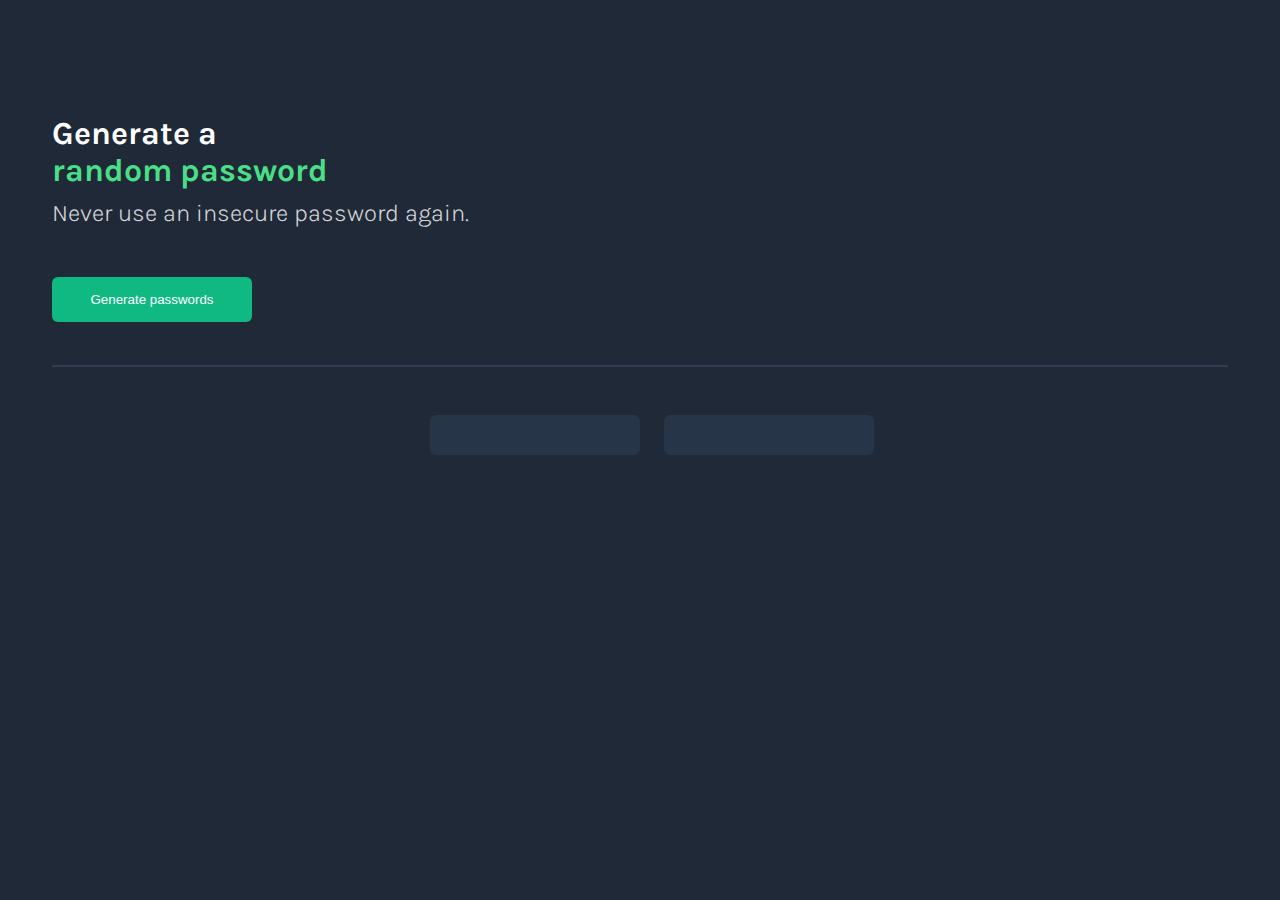
<file: projects/password-generator/index.html>
<!DOCTYPE html>
<html lang="en">
  <head>
    <meta charset="UTF-8" />
    <meta name="viewport" content="width=device-width, initial-scale=1.0" />
    <link rel="stylesheet" href="index.css" />
    <link rel="preconnect" href="https://fonts.googleapis.com" />
    <link rel="preconnect" href="https://fonts.gstatic.com" crossorigin />
    <link
      rel="icon"
      href="[data-uri]"
    />
    <link
      href="https://fonts.googleapis.com/css2?family=Karla:ital,wght@0,200..800;1,200..800&display=swap"
      rel="stylesheet"
    />
    <title>Password Generator</title>
  </head>
  <body>
    <h1 id="main-call">
      Generate a
      <div class="emphasis">random password</div>
    </h1>
    <h2 id="subline">Never use an insecure password again.</h2>
    <button id="generate-passwords-btn" onclick="generatePasswords()">
      Generate passwords
    </button>
    <hr />
    <div id="passwords-div">
      <div id="password-one" class="password-field"></div>
      <div id="password-two" class="password-field"></div>
    </div>
    <div id="password-copied-notification">Copied!</div>
    <script src="index.js"></script>
  </body>
</html>
</file>
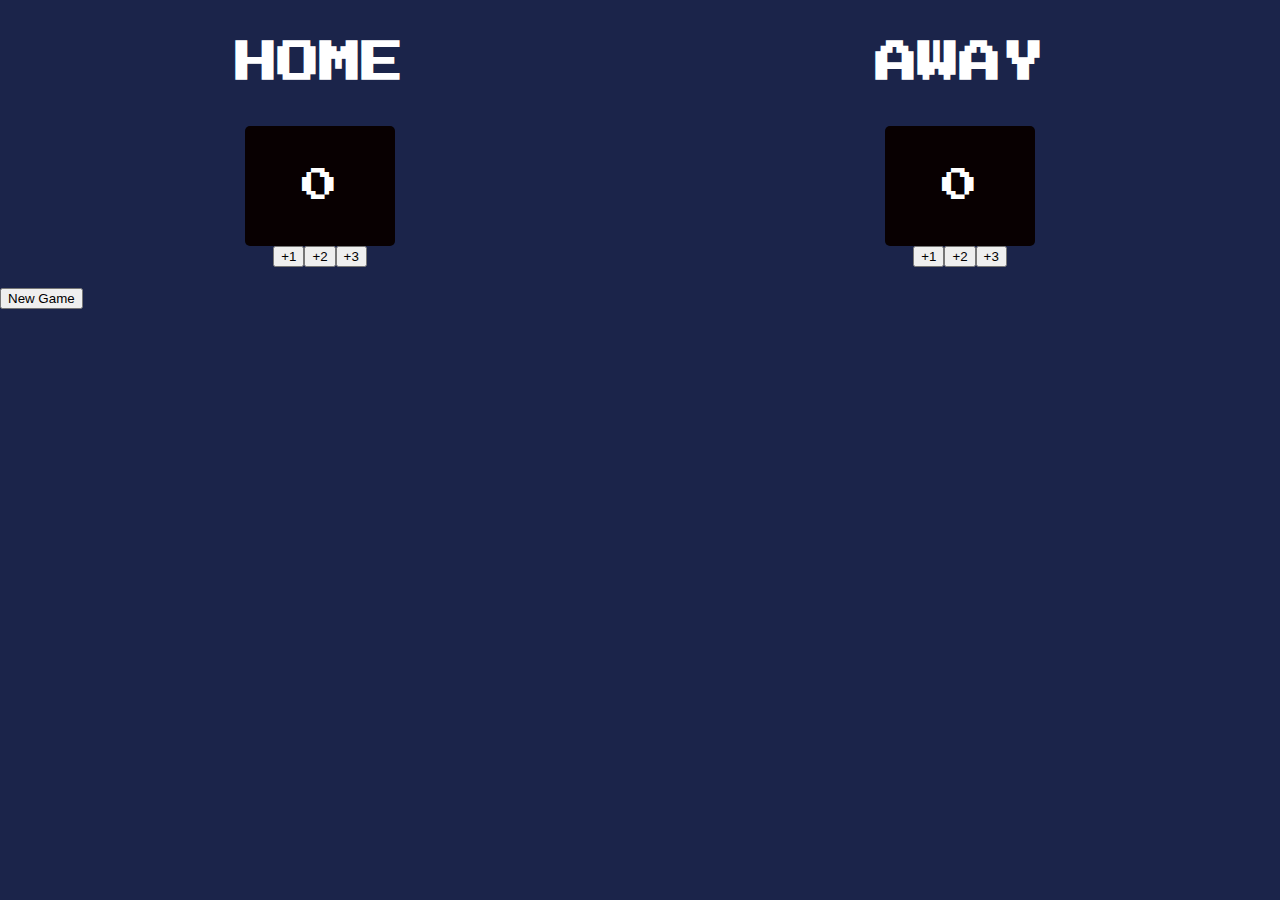
<file: projects/scoreboard/index.html>
<!DOCTYPE html>
<html lang="en">
  <head>
    <meta charset="UTF-8" />
    <meta name="viewport" content="width=device-width, initial-scale=1.0" />
    <link rel="stylesheet" href="index.css" />
    <link rel="preconnect" href="https://fonts.googleapis.com" />
    <link rel="preconnect" href="https://fonts.gstatic.com" crossorigin />
    <link
      href="https://fonts.googleapis.com/css2?family=Open+Sans:ital,wght@0,300..800;1,300..800&family=Orbitron&family=Press+Start+2P&display=swap"
      rel="stylesheet"
    />
    <title>Scoreboard</title>
  </head>

  <body>
    <div class="container">
      <div class="scoreboard">
        <h3>HOME</h3>
        <div class="score-container">
          <p id="home-score">0</p>
        </div>
        <div id="home-score-btns" class="score-btns">
          <button data-action="add-one">+1</button>
          <button data-action="add-two">+2</button>
          <button data-action="add-three">+3</button>
        </div>
      </div>

      <div class="scoreboard">
        <h3>AWAY</h3>
        <div class="score-container">
          <p id="away-score">0</p>
        </div>
        <div id="away-score-btns" class="score-btns">
          <button data-action="add-one">+1</button>
          <button data-action="add-two">+2</button>
          <button data-action="add-three">+3</button>
        </div>
      </div>
    </div>
    <button id="new-game">New Game</button>
    <script src="index.js"></script>
  </body>
</html>
</file>
<file: projects/password-generator/index.css>
body {
  margin: 0;
  background-color: #1f2937;
  font-family: "Karla";
  color: white;
  display: flex;
  flex-direction: column;
  justify-content: flex-start;
  padding: 0 52px;
}

hr {
  height: 2px;
  width: 100%;
  background-color: #2f3e53;
  border: none;
}

.emphasis {
  color: #4adf86;
}

.password-field {
  cursor: pointer;
  display: flex;
  justify-content: center;
  align-items: center;
  border-radius: 6px;
  color: #55f991;
  margin-left: 24px;
  background-color: #273549;
  height: 40px;
  width: 210px;
}

#generate-passwords-btn {
  cursor: pointer;
  height: 45px;
  width: 200px;
  margin-top: 50px;
  background-color: #10b981;
  color: white;
  border: none;
  border-radius: 6px;
  margin-bottom: 35px;
}
#generate-passwords-btn:active {
  background-color: #059669;
}

#main-call {
  padding-top: 115px;
  font-weight: 800px;
  margin: 0px;
}

#password-copied-notification {
  /* Initial state: hidden and out of sight */
  width: 100px;
  opacity: 0;
  text-align: center;
  margin: 10px auto;
  visibility: hidden; /* Helps with screen readers/pointer events */
  padding: 10px 20px;
  background-color: #10b981; /* Green background for success */
  color: white;
  border-radius: 6px;
  box-shadow: 0 4px 8px rgba(0, 0, 0, 0.2);
  /* Apply the animation when the 'show' class is added by JS */
  transition: opacity 0.5s ease-in-out, visibility 0.5s;
}

/* Class added by JavaScript to make the message visible */
#password-copied-notification.show {
  opacity: 1;
  visibility: visible;
}

#passwords-div {
  margin-top: 40px;
  display: flex;
  justify-content: center;
}

#subline {
  margin: 0px;
  margin-top: 10px;
  color: #d5d4d8;
  font-weight: 300;
}
</file>
<file: projects/scoreboard/index.css>
body {
  margin: 0;
  background-color: #1b244a;
  font-family: "Press Start 2P";
  font-size: 36px;
  color: white;
}

.container {
  display: flex;
  justify-content: space-around;
}

.scoreboard {
  display: flex;
  flex-direction: column;
  justify-content: center;
  align-items: center;
}
.score-container {
  background-color: #080001;
  width: 150px;
  height: 120px;
  display: flex;
  justify-content: center;
  align-items: center;
  border-radius: 5px;
}

.score {
  font-size: 90px;
  margin: auto;
  text-align: center;
}

.score-btns {
  padding: 0px;
  display: flex;
}
</file>
